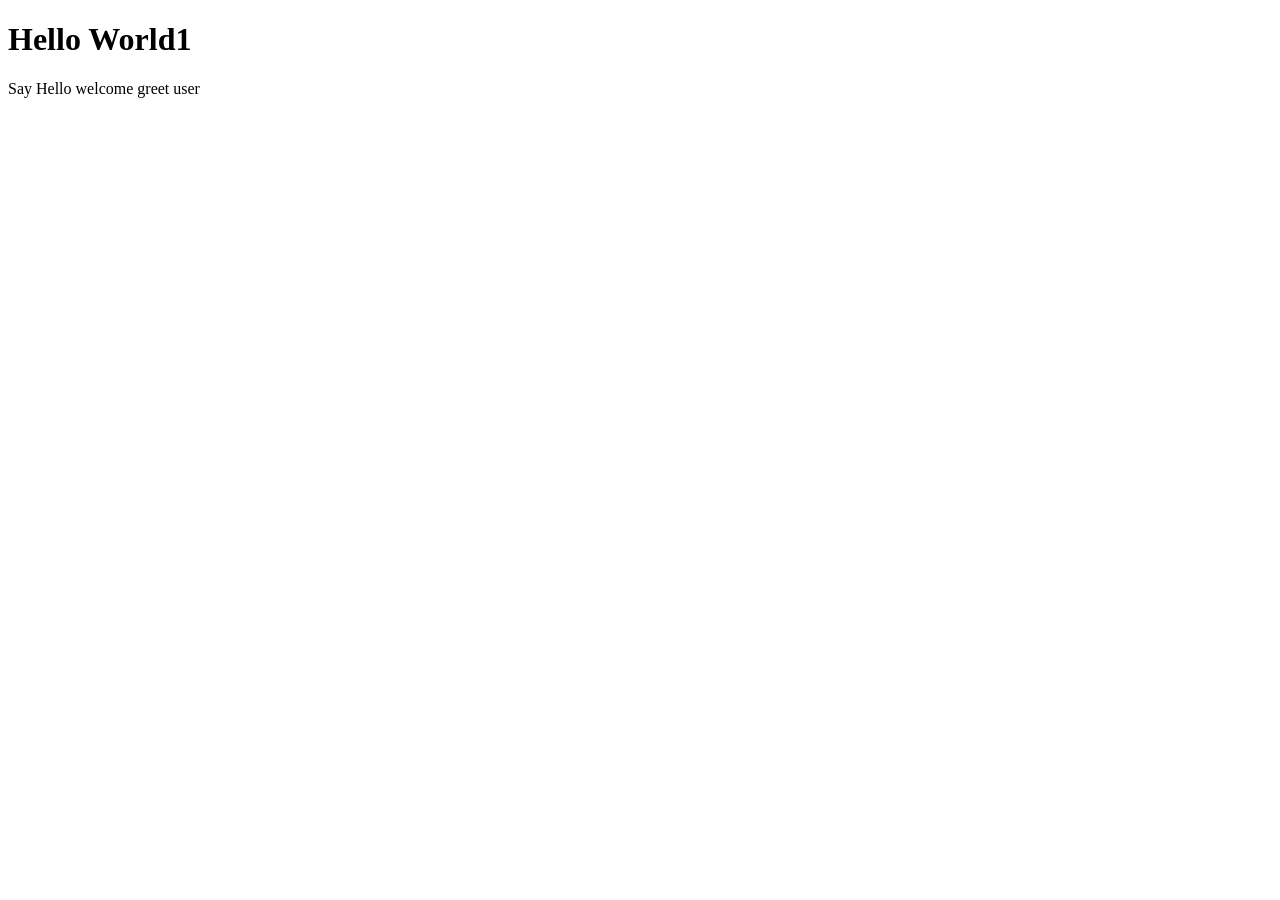
<file: src/main/resources/templates/index.html>
<!DOCTYPE html>
<html xmlns:th="http://www.thymeleaf.org">
<head>
    <meta charset="UTF-8">
    <title>My Page</title>
</head>
<body>

<h1 th:text="'Hello World'">Hello World1</h1>
<a th:href="@{sayHello}">Say Hello</a>
<a th:href="@{welcome}">welcome</a>
<a th:href="@{greetUser}">greet user</a>


</body>
</html>
</file>
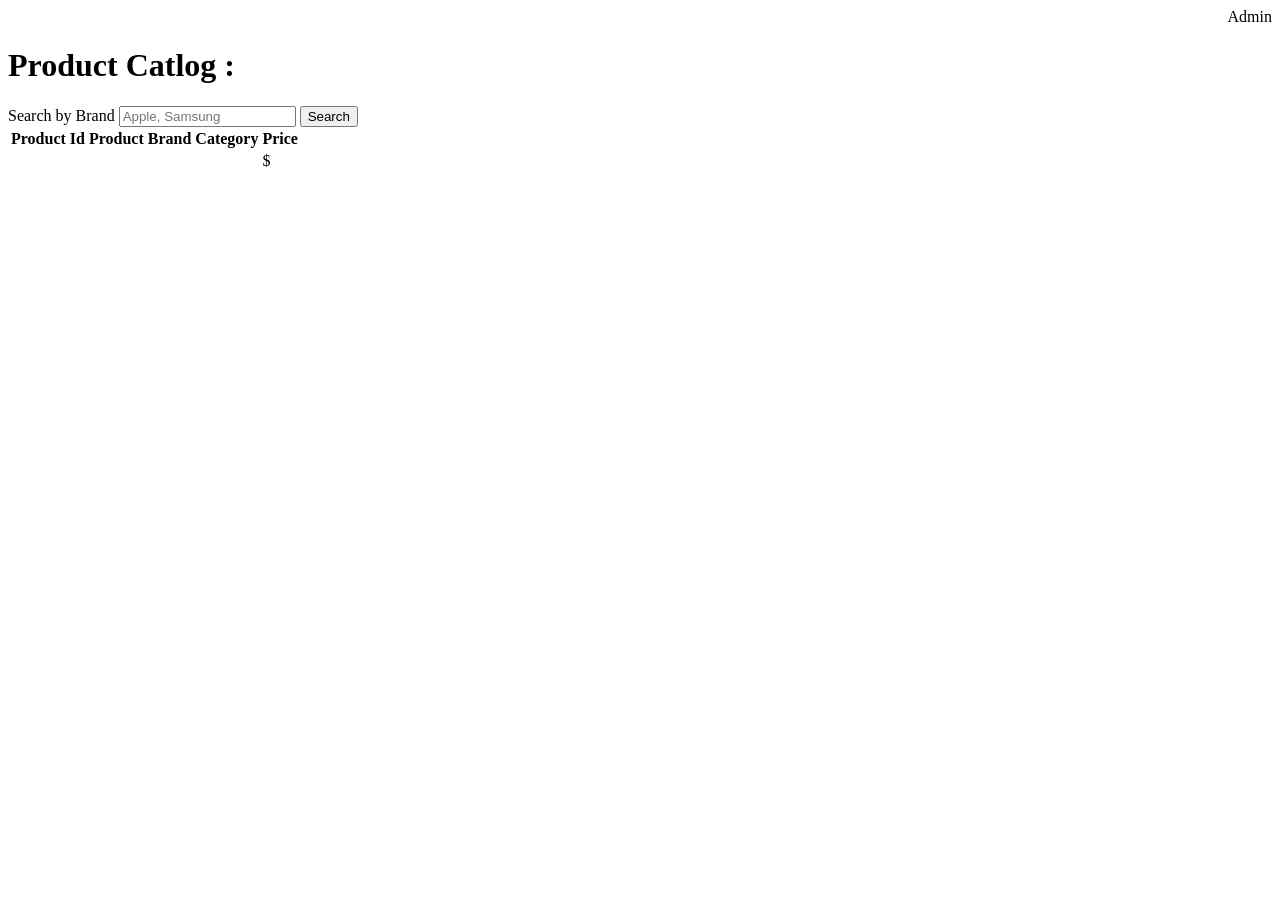
<file: spring-mvc-productjdbc/src/main/resources/templates/index.html>
<!DOCTYPE html>
<html xmlns:th="http://www.thymeleaf.org">
<head>
    <link rel="stylesheet" th:href="@{/style.css}">
</head>
<body>

    <div style="text-align:right"><a th:href="@{/login}">Admin</a></div>

    <h1>Product Catlog : </h1>



    <!-- SPRING SEARCH FORM -->

<div class="search-box">

    <form th:action="@{/search}"  method="post">

        <label>Search by Brand</label>

        <input type="text" name="prodBrand" placeholder="Apple, Samsung">

        <button type="submit">Search</button>
    </form>

</div>


<div class="table-container">

    <table id="productTable" class="display">

        <thead>
        <tr>
            <th>Product Id</th>
            <th>Product</th>
            <th>Brand</th>
            <th>Category</th>
            <th>Price</th>

        </tr>
        </thead>

        <tbody>

        <tr th:each="p : ${prodList}">

            <td th:text="${p.prodId}"></td>

            <td th:text="${p.prodName}"></td>

            <td th:text="${p.prodBrand}"></td>

            <td>
                <span class="badge" th:text="${p.prodCategory}"></span>
            </td>

            <td class="price">$ <span th:text="${p.prodPrice}"></span></td>

        </tr>

        </tbody>

    </table>

</div>



</body>
</html>
</file>
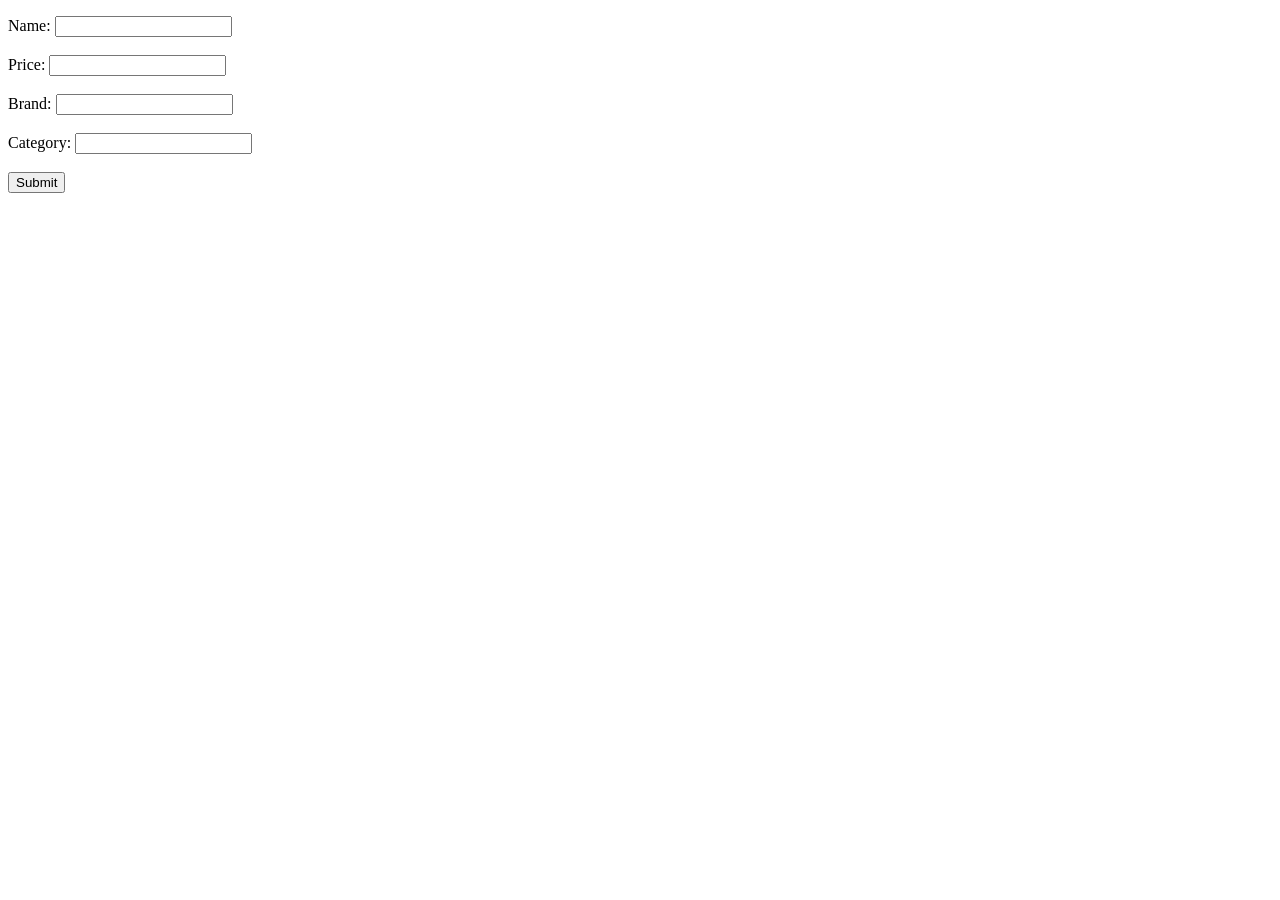
<file: spring-mvc-product/src/main/resources/templates/addProduct.html>
<!DOCTYPE html>
<html xmlns:th="http://www.thymeleaf.org">
<head>
    <meta charset="UTF-8">
    <title>My Page</title>
</head>
<body>
<p th:text="${title}"></p>


<form th:action="@{/saveProduct}" th:object="${product}" method="post">

    Name:
    <input type="text" th:field="*{prodName}" />

    <br><br>

    Price:
    <input type="text" th:field="*{prodPrice}" />

    <br><br>

    Brand:
    <input type="text" th:field="*{prodBrand}" />

    <br><br>

    Category:
    <input type="text" th:field="*{prodCategory}" />

    <br><br>



    <button type="submit">Submit</button>

</form>


</body>
</html>
</file>
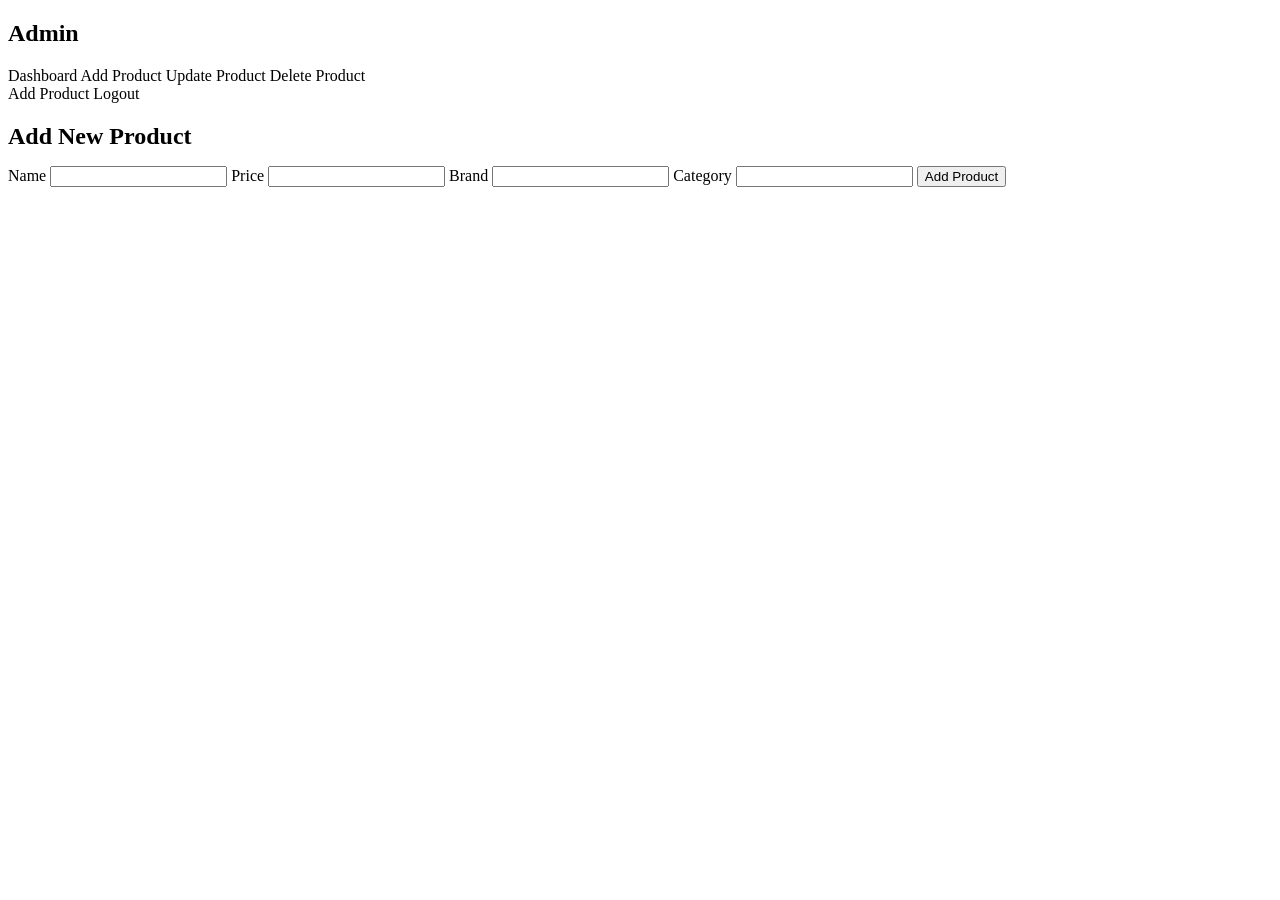
<file: spring-mvc-productjdbc/src/main/resources/templates/addForm.html>
<!DOCTYPE html>
<html xmlns:th="http://www.thymeleaf.org">
<head>
    <link rel="stylesheet" th:href="@{/style.css}">
</head>
<body>

<div class="layout">

    <!-- Sidebar -->
    <aside class="sidebar">
        <h2>Admin</h2>
        <a th:href="@{/admin}">Dashboard</a>
        <a th:href="@{/addForm}">Add Product</a>
        <a th:href="@{/editForm}">Update Product</a>
        <a th:href="@{/deleteForm}">Delete Product</a>
    </aside>

    <!-- Main -->
    <div class="main">

        <!-- Topbar -->
        <div class="topbar">
            <span>Add Product</span>
            <a th:href="@{/logout}">Logout</a>
        </div>

        <!-- Content -->
        <div class="content">

            <div class="card">

                <h2 style="margin-bottom: 16px;">Add New Product</h2>

                <form th:action="@{/addProduct}" th:object="${product}" method="post">

                    <label>Name</label>
                    <input type="text" th:field="*{prodName}" />

                    <label>Price</label>
                    <input type="number" step="0.01" th:field="*{prodPrice}" />

                    <label>Brand</label>
                    <input type="text" th:field="*{prodBrand}" />

                    <label>Category</label>
                    <input type="text" th:field="*{prodCategory}" />

                    <button type="submit">Add Product</button>

                </form>

            </div>

        </div>

    </div>

</div>

</body>
</html>
</file>
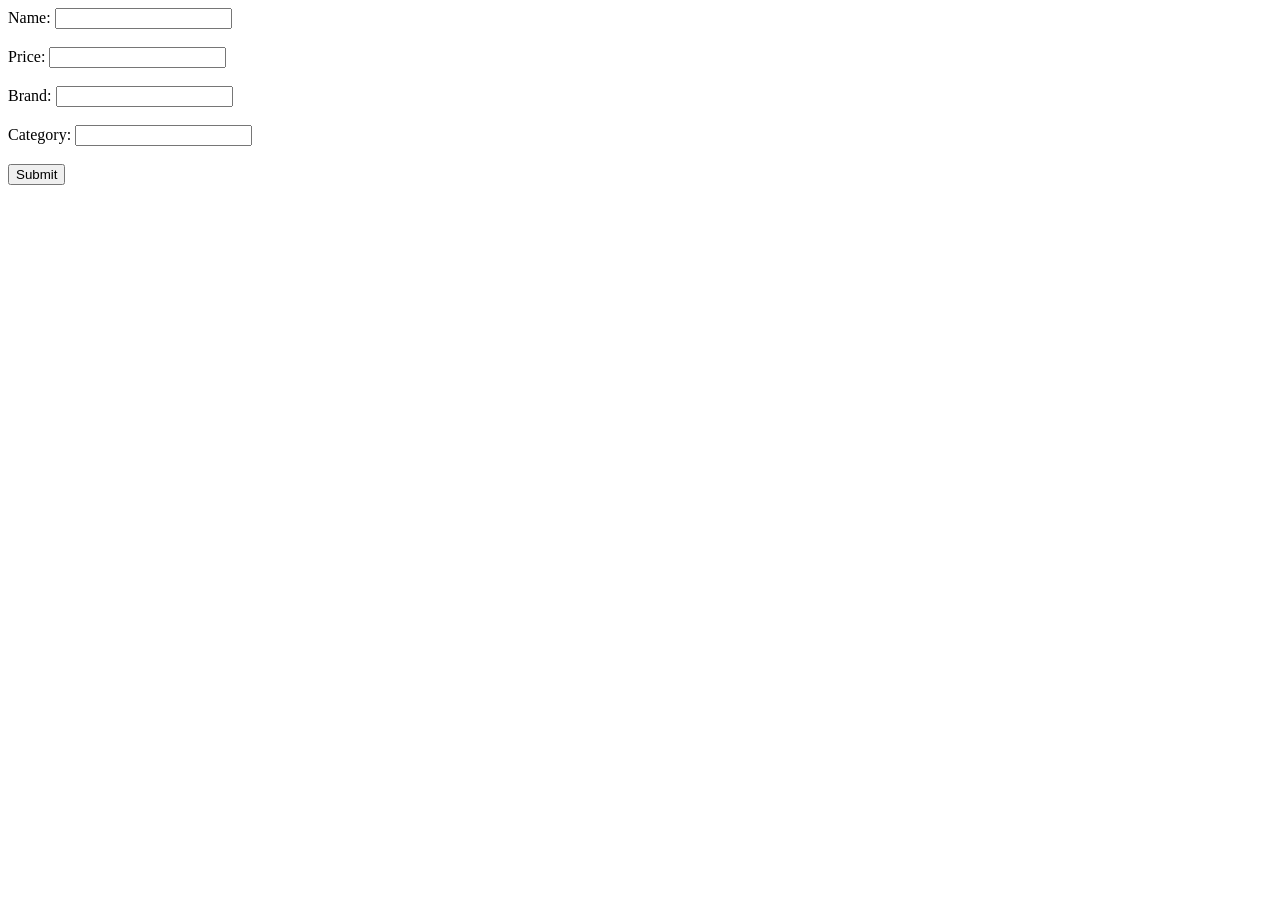
<file: spring-mvc-productjdbc/src/main/resources/templates/addProduct.html>
<!DOCTYPE html>
<html xmlns:th="http://www.thymeleaf.org">
<head>
    <meta charset="UTF-8">
    <title>My Page</title>
</head>
<body>


<form th:action="@{/searchProduct}" th:object="${product}" method="post">

    Name:
    <input type="text" th:field="*{prodName}" />

    <br><br>

    Price:
    <input type="text" th:field="*{prodPrice}" />

    <br><br>

    Brand:
    <input type="text" th:field="*{prodBrand}" />

    <br><br>

    Category:
    <input type="text" th:field="*{prodCategory}" />

    <br><br>



    <button type="submit">Submit</button>

</form>


</body>
</html>
</file>
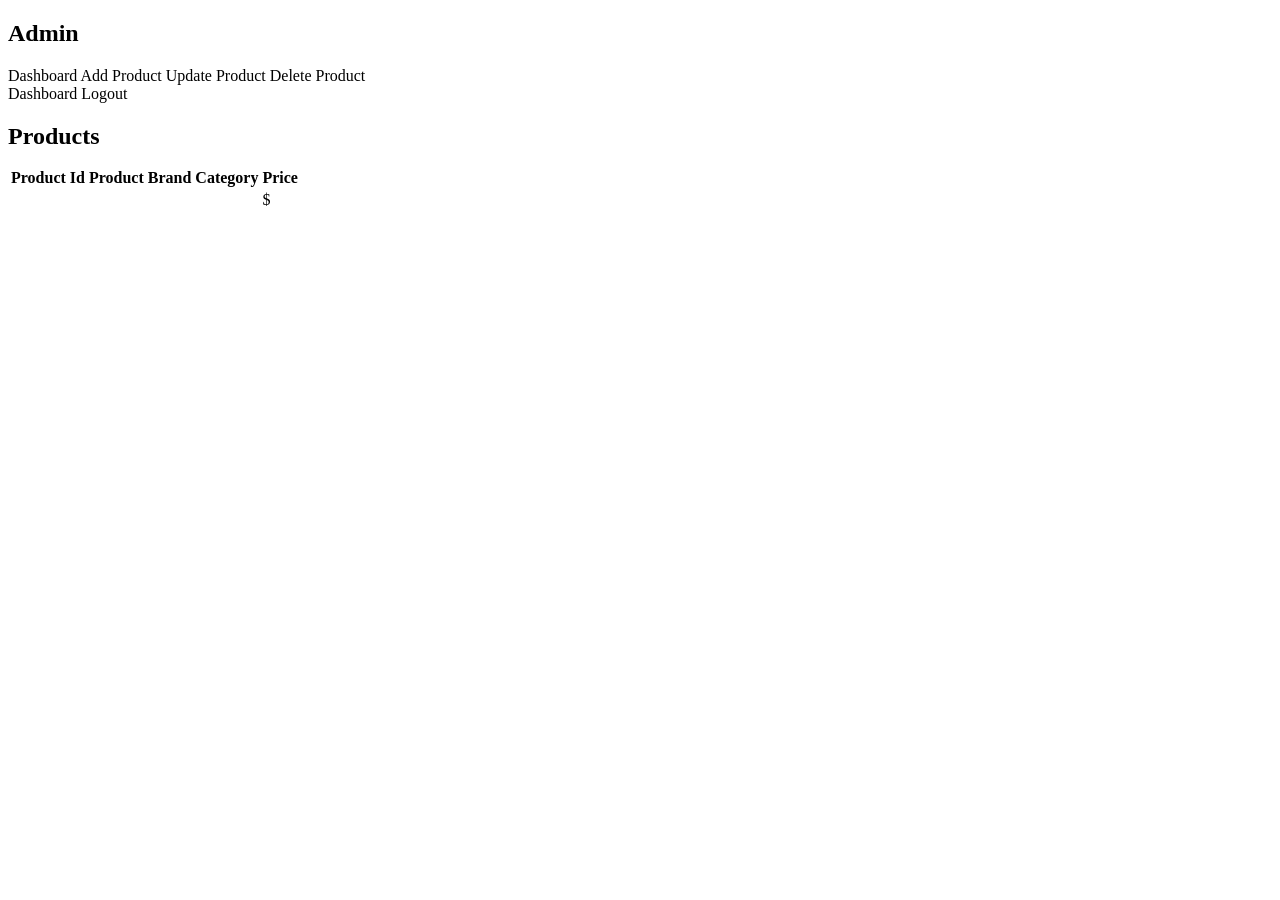
<file: spring-mvc-productjdbc/src/main/resources/templates/admin.html>
<!DOCTYPE html>
<html xmlns:th="http://www.thymeleaf.org">
<head>
    <link rel="stylesheet" th:href="@{/style.css}">
</head>
<body>

<div class="layout">

    <!-- Sidebar -->
    <aside class="sidebar">
        <h2>Admin</h2>
        <a th:href="@{/admin}">Dashboard</a>
        <a th:href="@{/addForm}">Add Product</a>
        <a th:href="@{/editForm}">Update Product</a>
        <a th:href="@{/deleteForm}">Delete Product</a>
    </aside>

    <!-- Main -->
    <div class="main">

        <!-- Topbar -->
        <div class="topbar">
            <span>Dashboard</span>
            <a th:href="@{/logout}">Logout</a>
        </div>

        <!-- Content -->
        <div class="content">

            <div class="card">

                <h2 style="margin-bottom: 16px;">Products</h2>

                <p th:text="${msg}"></p>

                <table>

                    <thead>
                    <tr>
                        <th>Product Id</th>
                        <th>Product</th>
                        <th>Brand</th>
                        <th>Category</th>
                        <th>Price</th>
                    </tr>
                    </thead>

                    <tbody>

                    <tr th:each="p : ${prodList}">
                        <td th:text="${p.prodId}"></td>
                        <td th:text="${p.prodName}"></td>
                        <td th:text="${p.prodBrand}"></td>
                        <td>
                            <span class="badge" th:text="${p.prodCategory}"></span>
                        </td>
                        <td>$ <span th:text="${p.prodPrice}"></span></td>
                    </tr>

                    </tbody>

                </table>

            </div>

        </div>

    </div>

</div>

</body>
</html>
</file>
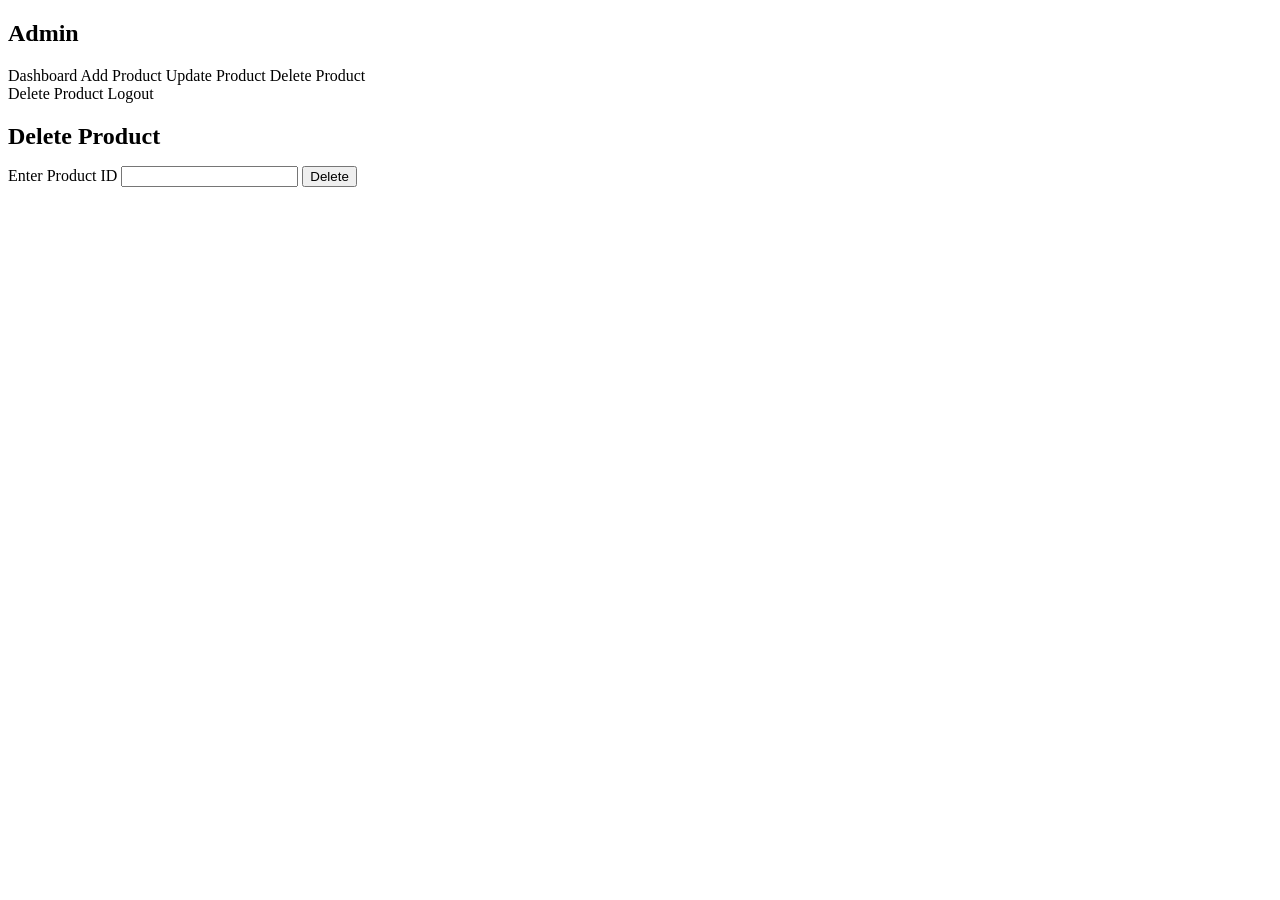
<file: spring-mvc-productjdbc/src/main/resources/templates/deleteForm.html>
<!DOCTYPE html>
<html xmlns:th="http://www.thymeleaf.org">
<head>
    <link rel="stylesheet" th:href="@{/style.css}">
</head>
<body>

<div class="layout">

    <!-- Sidebar -->
    <aside class="sidebar">
        <h2>Admin</h2>
        <a th:href="@{/admin}">Dashboard</a>
        <a th:href="@{/addForm}">Add Product</a>
        <a th:href="@{/editForm}">Update Product</a>
        <a th:href="@{/deleteForm}">Delete Product</a>
    </aside>

    <!-- Main -->
    <div class="main">

        <!-- Topbar -->
        <div class="topbar">
            <span>Delete Product</span>
            <a th:href="@{/logout}">Logout</a>
        </div>

        <!-- Content -->
        <div class="content">

            <div class="card">

                <h2 style="margin-bottom: 16px;">Delete Product</h2>

                <form th:action="@{/deleteProduct}" method="post">

                    <label>Enter Product ID</label>
                    <input type="text" name="prodId">

                    <button class="btn-danger" type="submit">Delete</button>

                </form>

            </div>

        </div>

    </div>

</div>

</body>
</html>
</file>
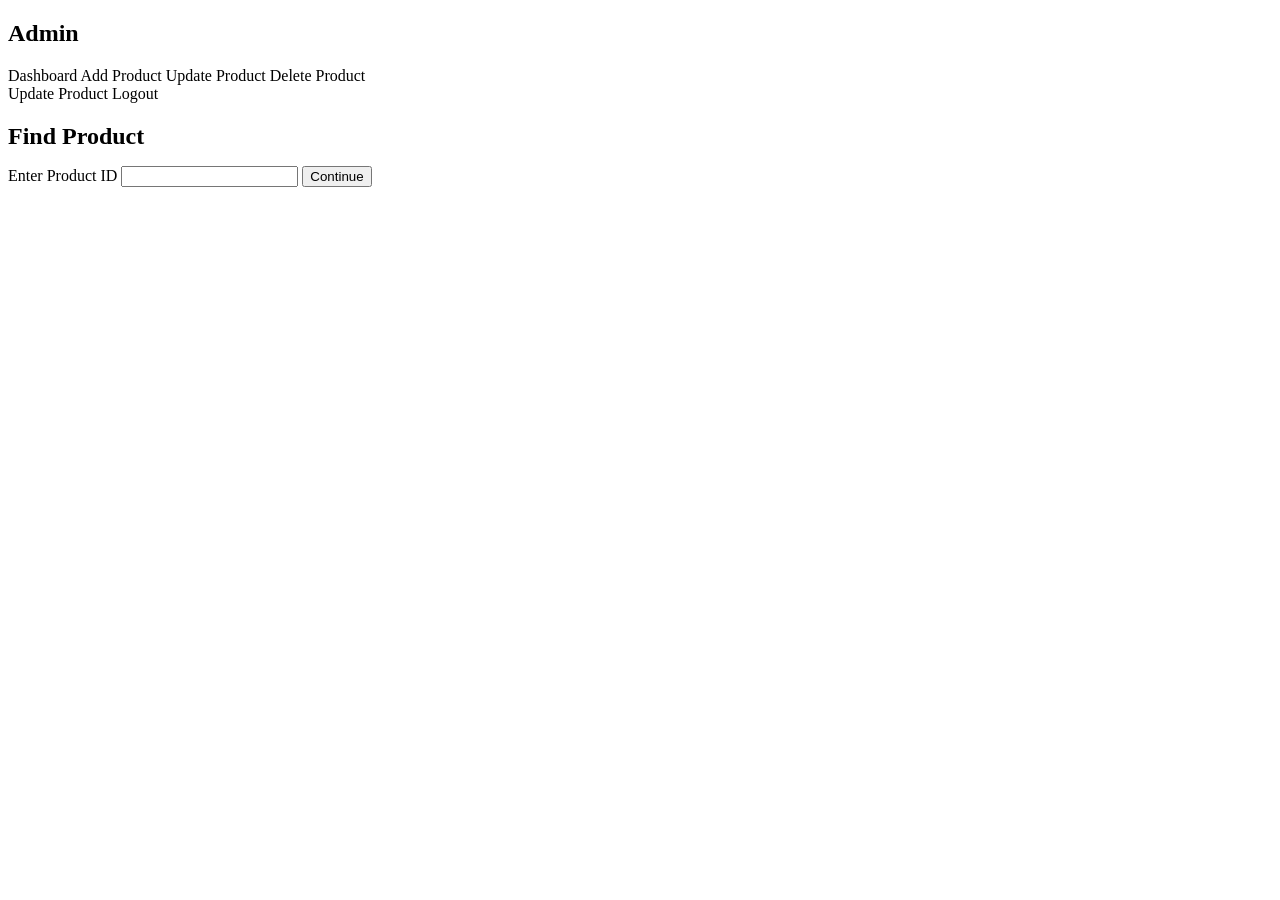
<file: spring-mvc-productjdbc/src/main/resources/templates/editForm.html>
<!DOCTYPE html>
<html xmlns:th="http://www.thymeleaf.org">
<head>
    <link rel="stylesheet" th:href="@{/style.css}">
</head>
<body>

<div class="layout">

    <!-- Sidebar -->
    <aside class="sidebar">
        <h2>Admin</h2>
        <a th:href="@{/admin}">Dashboard</a>
        <a th:href="@{/addForm}">Add Product</a>
        <a th:href="@{/editForm}">Update Product</a>
        <a th:href="@{/deleteForm}">Delete Product</a>
    </aside>

    <!-- Main -->
    <div class="main">

        <!-- Topbar -->
        <div class="topbar">
            <span>Update Product</span>
            <a th:href="@{/logout}">Logout</a>
        </div>

        <!-- Content -->
        <div class="content">

            <div class="card">

                <h2 style="margin-bottom: 16px;">Find Product</h2>

                <form th:action="@{/getById}" method="post">

                    <label>Enter Product ID</label>
                    <input type="text" name="prodId">

                    <button type="submit">Continue</button>

                </form>

            </div>

        </div>

    </div>

</div>

</body>
</html>
</file>
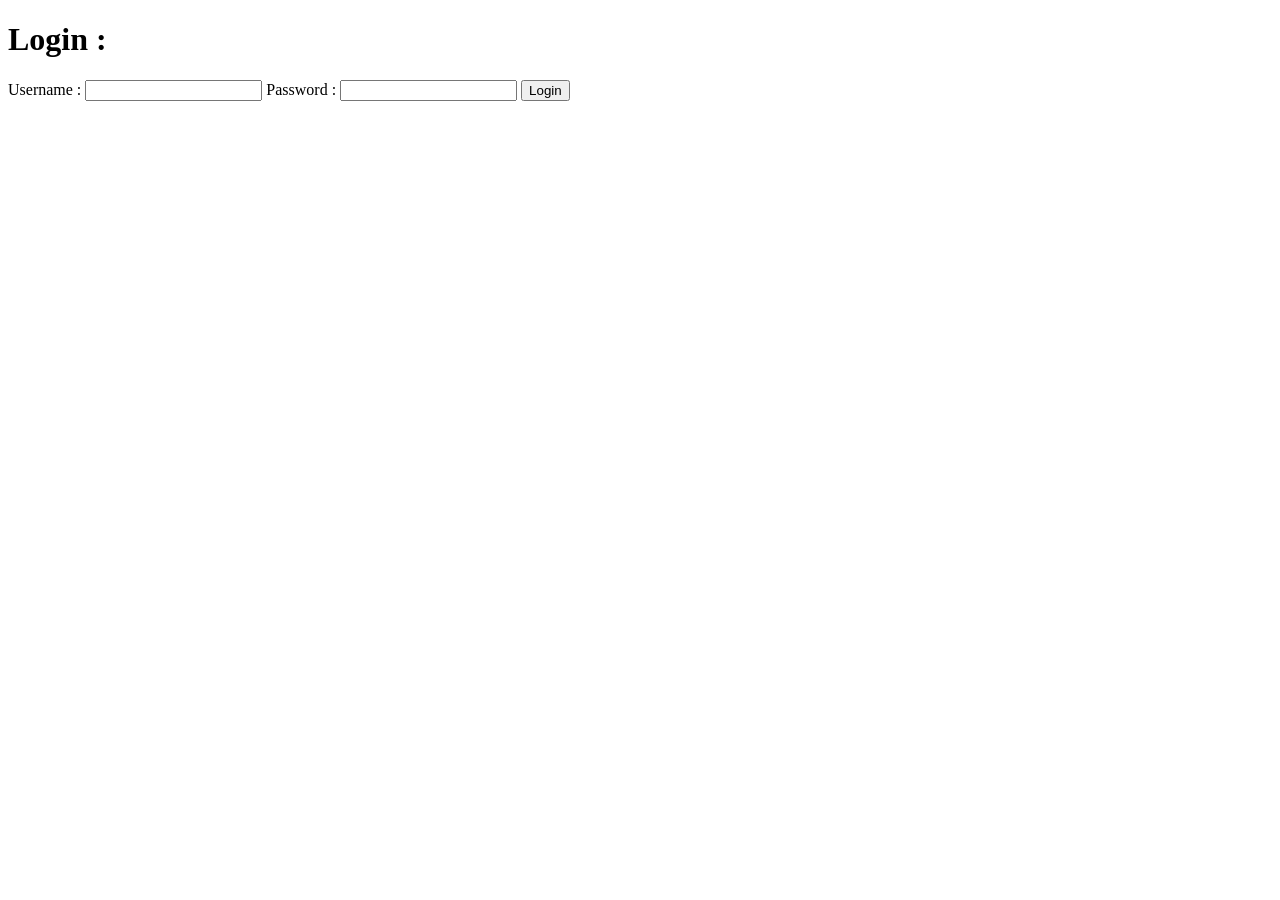
<file: spring-mvc-productjdbc/src/main/resources/templates/login.html>
<!DOCTYPE html>
<html xmlns:th="http://www.thymeleaf.org">
<head>
    <link rel="stylesheet" th:href="@{/style.css}">
</head>
<body>

<h1>Login : </h1>

<form th:action="@{/admin}"  method="post">

    <p th:text="${wrong}"></p>
    Username : <input type="text"  name="username" >
    Password : <input type="password" name="password"  >

    <button type="submit">Login</button>
</form>


</body>
</html>
</file>
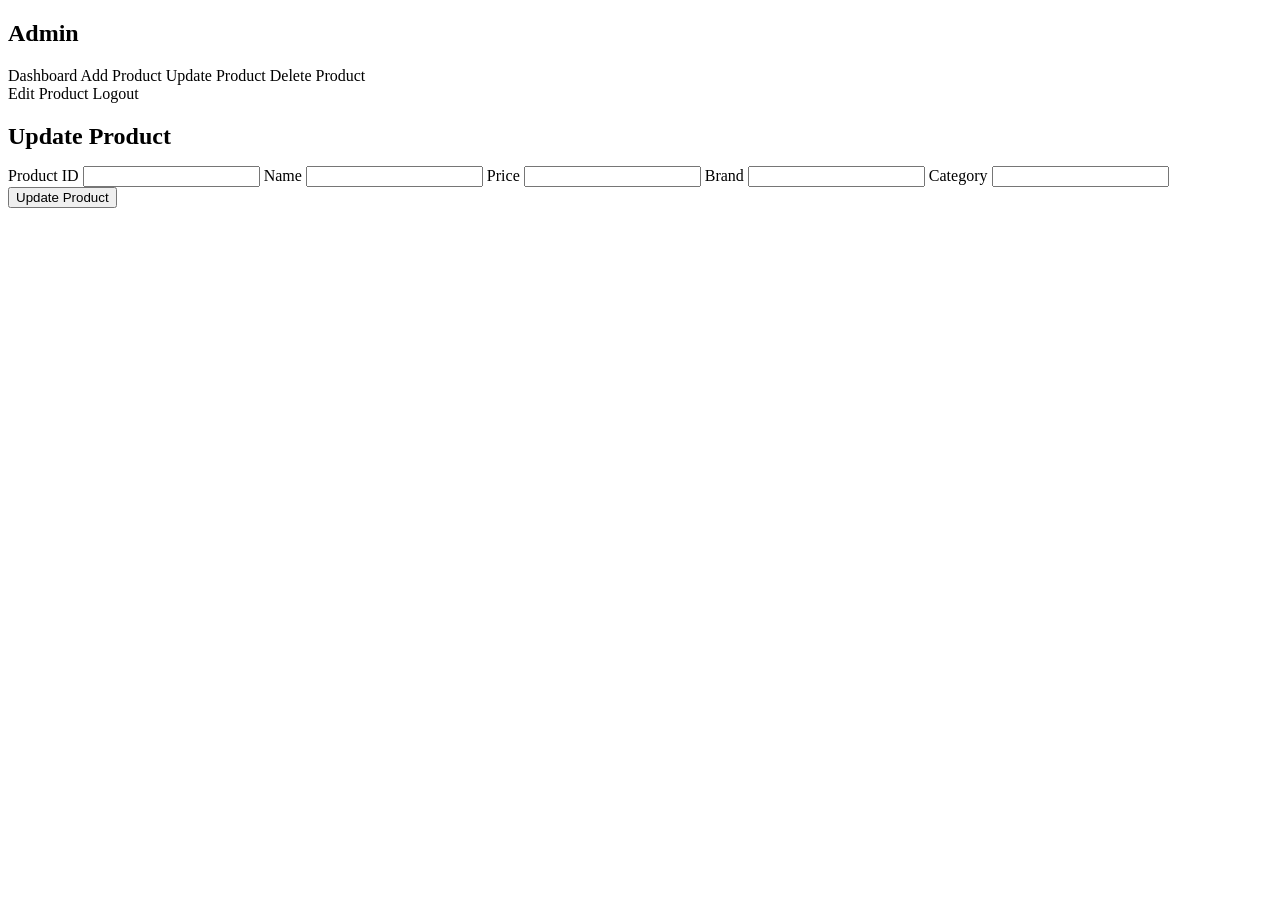
<file: spring-mvc-productjdbc/src/main/resources/templates/updateForm.html>
<!DOCTYPE html>
<html xmlns:th="http://www.thymeleaf.org">
<head>
    <link rel="stylesheet" th:href="@{/style.css}">
</head>
<body>

<div class="layout">

    <!-- Sidebar -->
    <aside class="sidebar">
        <h2>Admin</h2>
        <a th:href="@{/admin}">Dashboard</a>
        <a th:href="@{/addForm}">Add Product</a>
        <a th:href="@{/editForm}">Update Product</a>
        <a th:href="@{/deleteForm}">Delete Product</a>
    </aside>

    <!-- Main -->
    <div class="main">

        <!-- Topbar -->
        <div class="topbar">
            <span>Edit Product</span>
            <a th:href="@{/logout}">Logout</a>
        </div>

        <!-- Content -->
        <div class="content">

            <div class="card">

                <h2 style="margin-bottom: 16px;">Update Product</h2>

                <form th:action="@{/updateProduct}" th:object="${product}" method="post">

                    <label>Product ID</label>
                    <input type="text" th:field="*{prodId}" readonly />

                    <label>Name</label>
                    <input type="text" th:field="*{prodName}" />

                    <label>Price</label>
                    <input type="number" step="0.01" th:field="*{prodPrice}" />

                    <label>Brand</label>
                    <input type="text" th:field="*{prodBrand}" />

                    <label>Category</label>
                    <input type="text" th:field="*{prodCategory}" />

                    <button type="submit">Update Product</button>

                </form>

            </div>

        </div>

    </div>

</div>

</body>
</html>
</file>
